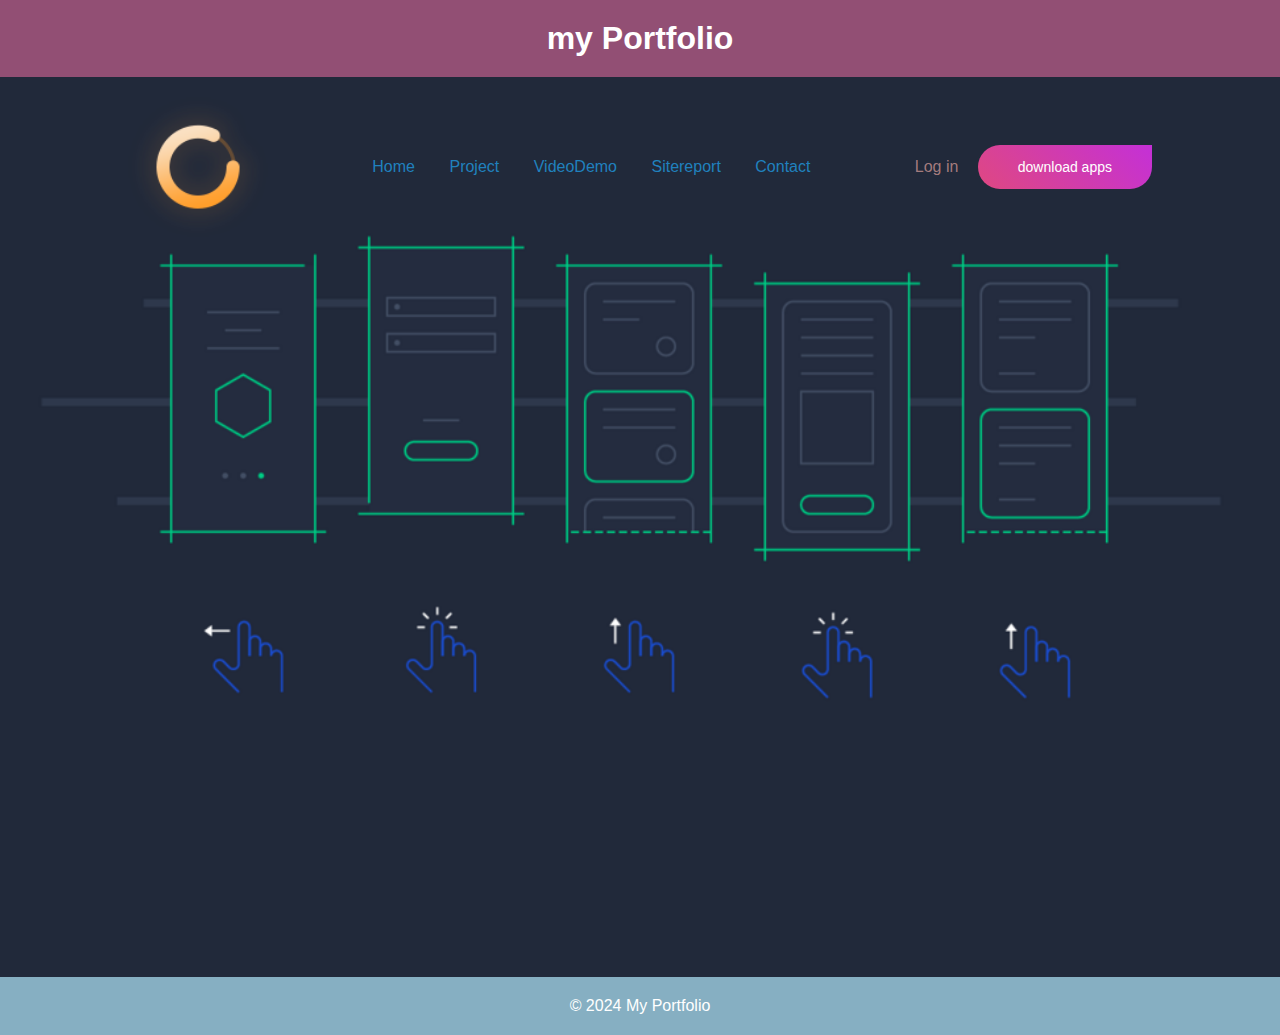
<file: contact.html>
<!DOCTYPE html>
<html lang="en">
  <head>
    <meta charset="UTF-8" />
    <meta name="viewport" content="width=device-width, initial-scale=1.0" />
    <title>animated website desgin</title>
    <link rel="stylesheet" href="style.css" />
  </head>
  <body>
    <header>
      <h1>my Portfolio</h1>
    </header>
    <div class="actor">
      <nav>
        <img src="images/icon-2.png" alt="icon" class="logo" />
        <ul class="navbar-nav ml-auto">
          <li class="nav-item active">
            <a class="nav-link" href="index.html">Home</a>
          </li>
          <li class="nav-item">
            <a class="nav-link" href="project.html">Project</a>
          </li>
          <li class="nav-item">
            <a class="nav-link" href="videoDemo.html">VideoDemo</a>
          </li>
          <li class="nav-item">
            <a class="nav-link" href="sitereport.html ">Sitereport</a>
          </li>
          <li class="nav-item">
            <a class="nav-link" href="contact.html">Contact</a>
          </li>
        </ul>
        <div>
          <a href="#" class="login-btn">Log in</a>
          <a href="#" class="btn">download apps</a>
        </div>
      </nav>
    </div>
  </body>
  <footer>
    <p>&copy; 2024 My Portfolio</p>
  </footer>
</html>
</file>
<file: style.css>
*{
    margin: 0;
    padding: 0;
    box-sizing: border-box;
    font-family: 'poppins', sans-serif;
}
header {
    background-color: #924f74;
    color: #fff;
    text-align: center;
    padding: 20px 0;
}
.actor{
    width: 100%;
    min-height: 100vh;
    background-image: url(images/background.png);
    background-position: center;
    background-size: cover;
    padding: 10px 10%;
    overflow: hidden;
}
nav{
    padding: 10px 0;
    display: flex;
    align-items: center;
    justify-content: space-between;
}
.logo{
    width: 140px;
}

nav ul li{
    display: inline-block;
    list-style: none;
    margin:10px 15px;
}
nav ul li a{
    text-decoration: solid;
    color: #2081be;
    font-weight: 400;
}
.login-btn{
    text-decoration: none;
    color: #b78787e4;
    font-weight: 400;
    margin-right: 15px;
}
.btn{
    display: inline block;
    text-decoration: none;
    padding: 14px 40px;
    color: #fff;
    background-image: linear-gradient(45deg, #df4881,#c430d7);
    font-size: 14px;
    border-radius: 30px;
    border-top-right-radius: 0;


}

#clicked .on {display: block;}
#clicked .off {display: none;}
#clicked:log in{display: none;}
#clicked:log out {display: block;}

.Home{
    color: cadetblue;
}

footer {
    background-color: #1c698d88;
    color: #ffffff;
    text-align: center;
    padding: 20px 0;
}
</file>
